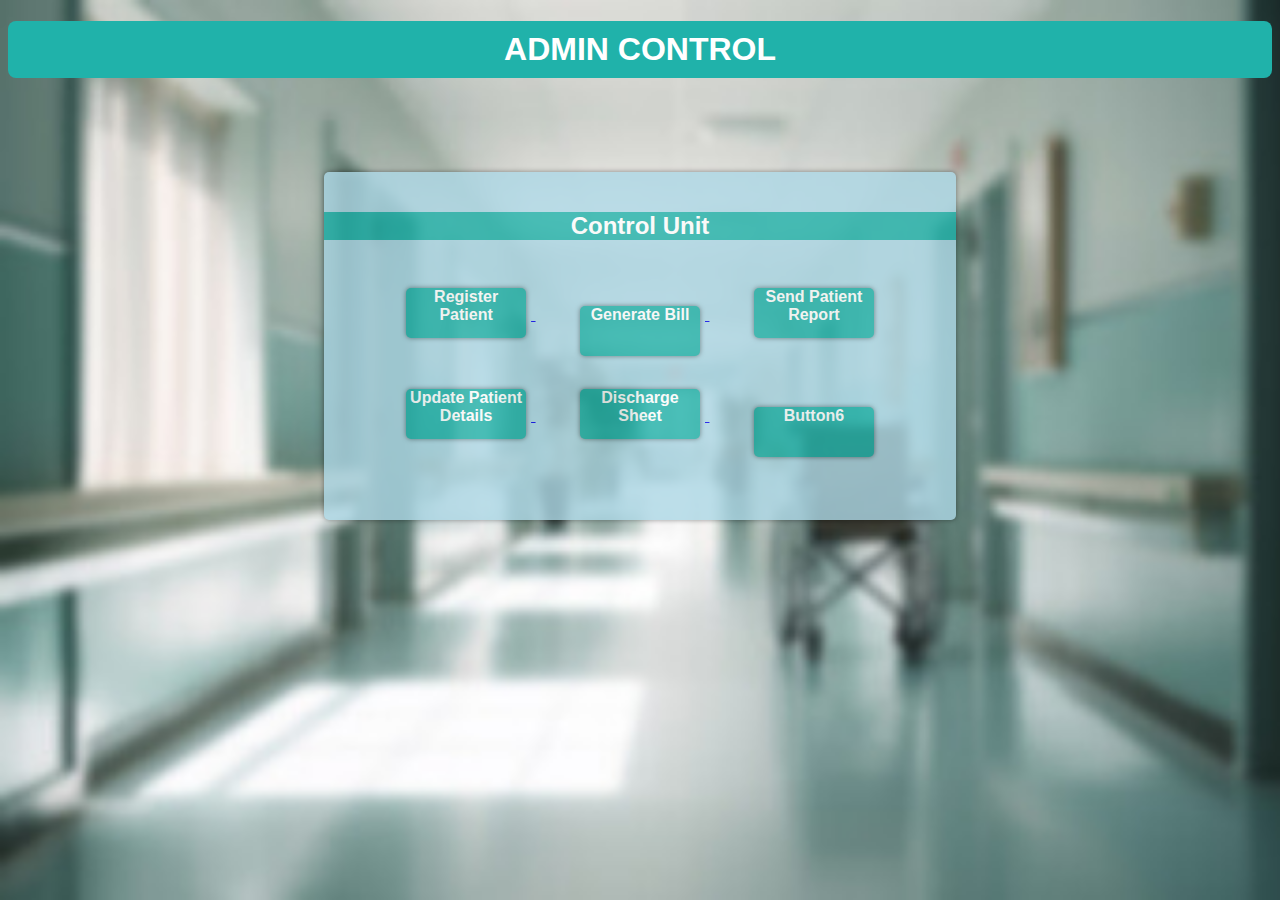
<file: Admin_Control.html>
<!DOCTYPE html>
<html lang="en">
<head>
    <meta charset="UTF-8">
    <meta name="viewport" content="width=device-width, initial-scale=1.0">
    <title>Admin Control</title>
    <style>
        body {
            font-family: 'Segoe UI', Tahoma, Geneva, Verdana, sans-serif;
            background-image: url(Admin.jpg);
            background-repeat: no-repeat;
            background-size: cover;
            background-attachment: fixed;
        }

        .main-container {
            text-align: center;
            background-color: lightblue;
            margin-left: 25%;
            margin-right: 25%;
            padding-top: 20px;
            padding-bottom: 40px;
            border-radius: 5px;
            box-shadow: 0px 0px 5px rgba(0, 0, 0, 0.5);
            opacity: 80%;
        }

        .button {
            display: inline-block;
            width: 120px;
            height: 50px;
            margin: 5px;
            background-color: lightseagreen;
            color: #fff;
            font-weight: bold;
            border-radius: 5px;
            box-shadow: 0px 0px 5px rgba(0, 0, 0, 0.5);
        }
        .buttona {
            display: inline-block;
            width: 25px;
            height: 50px;
            margin: 5px;
            background-color: lightblue;
            color: #fff;
            font-weight: bold;
            border-radius: 5px;
        }

        .h1 {
            background-color: lightseagreen;
            color: #fff;
            text-align: center;
            padding: 10px;
            border-radius: 8px;
        }
        .h2 {
            color: #fff;
            text-align: center;
            background-color: lightseagreen;
        }
        .img {
            background-position: center;     
            background-repeat: no-repeat;
        }
    </style>
</head>
<body>
    <h1 class="h1">ADMIN CONTROL</h1>
    <br><br><br><br>
    <div class="main-container">
        <h2 class="h2">Control Unit</h2>
        <div>
            <a href="Register_Patient.html"> <div class="button">Register Patient</div> </a>
            <div class="buttona"></div>
            <a href="Billhtml.php"> <div class="button">Generate Bill</div> </a>
            <div class="buttona"></div>
            <a href="Send_patient_report.html"> <div class="button">Send Patient Report</div> </a>
        </div>
        <div>
            <a href="updatePatientssn.php"> <div class="button">Update Patient Details</div> </a>
            <div class="buttona"></div>
            <a href="Discharge Sheet.html"> <div class="button">Discharge Sheet</div> </a>
            <div class="buttona"></div>
            <a href="#"> <div class="button">Button6</div> </a>
        </div><br>
    </div>
</body>
</html>
</file>
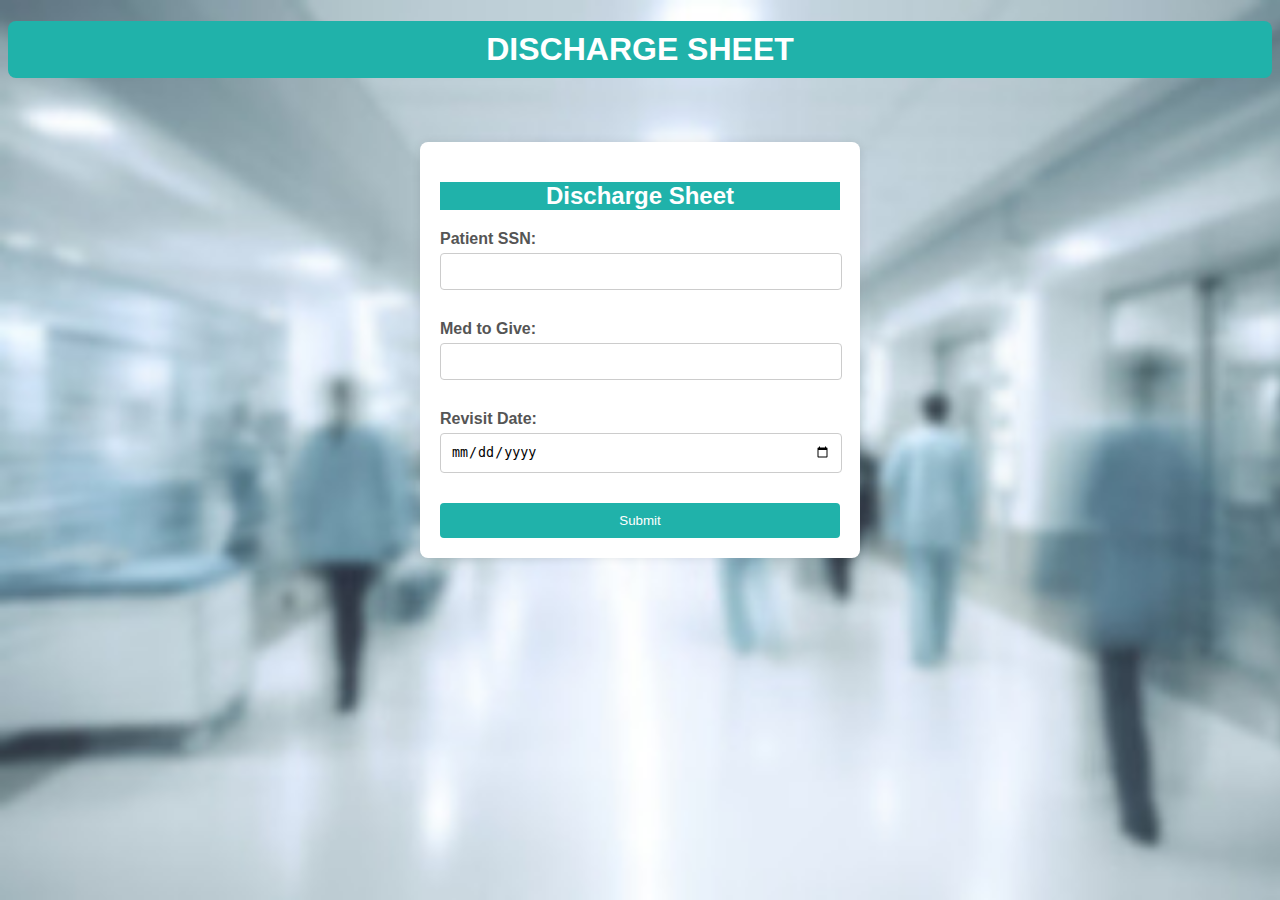
<file: Discharge Sheet.html>
<!DOCTYPE html>
<html lang="en">
<head>
    <meta charset="UTF-8">
    <meta name="viewport" content="width=device-width, initial-scale=1.0">
    <title>Discharge Sheet</title>
    <style>
        body {
            background-image: url(DischargeSheet.jpg);
            background-repeat: no-repeat;
            background-size: cover;
            background-attachment: fixed;
            font-family: 'Segoe UI', Tahoma, Geneva, Verdana, sans-serif;
            background-color: #f2f2f2;
            margin: 0;
            padding: 0;
        }

        .container {
            border-radius: 8px;
            max-width: 400px;
            margin: 5% auto;
            padding: 20px;
            background-color: #fff;
            box-shadow: 0 0 10px rgba(0, 0, 0, 0.1);
        }

        .form-group {
            padding-right: 20px;
            margin-bottom: 20px;
            
        }

        label {
            display: block;
            font-weight: bold;
            margin-bottom: 5px;
            color: #555;
        }

        input[type="text"],
        input[type="date"] {
            width: 100%;
            padding: 10px;
            margin-bottom: 10px;
            border: 1px solid #ccc;
            border-radius: 4px;
        }

        input[type="submit"] {
            background-color: lightseagreen;
            color: #fff;
            padding: 10px 20px;
            border: none;
            border-radius: 4px;
            cursor: pointer;
            width: 100%;
        }

        input[type="submit"]:hover {
            background-color: #0056b3;
        }

        h2 {
            text-align: center;
            color: #fff;
            background-color: lightseagreen;
        }
        h1{
            background-color: lightseagreen;
            color: #fff;
            text-align: center;
            padding: 10px;
            margin-left: 8px;
            margin-right: 8px;
            border-radius: 8px;
        }
    </style>
</head>
<body>
    <h1 class="h1">DISCHARGE SHEET</h1>

    <div class="container">
        <h2>Discharge Sheet</h2>

        <form action="Discharge Sheet.php" method="post">
            <div class="form-group">
                <label for="Patient_SSN">Patient SSN:</label>
                <input type="text" id="Patient_SSN" name="Patient_SSN" required>
            </div>

            <div class="form-group">
                <label for="MedToGive">Med to Give:</label>
                <input type="text" id="MedToGive" name="MedToGive" required>
            </div>

            <div class="form-group">
                <label for="RevisitDate">Revisit Date:</label>
                <input type="date" id="RevisitDate" name="RevisitDate" required>
            </div>

            <input type="submit" value="Submit">

        </form>
    </div>
</body>
</html>
</file>
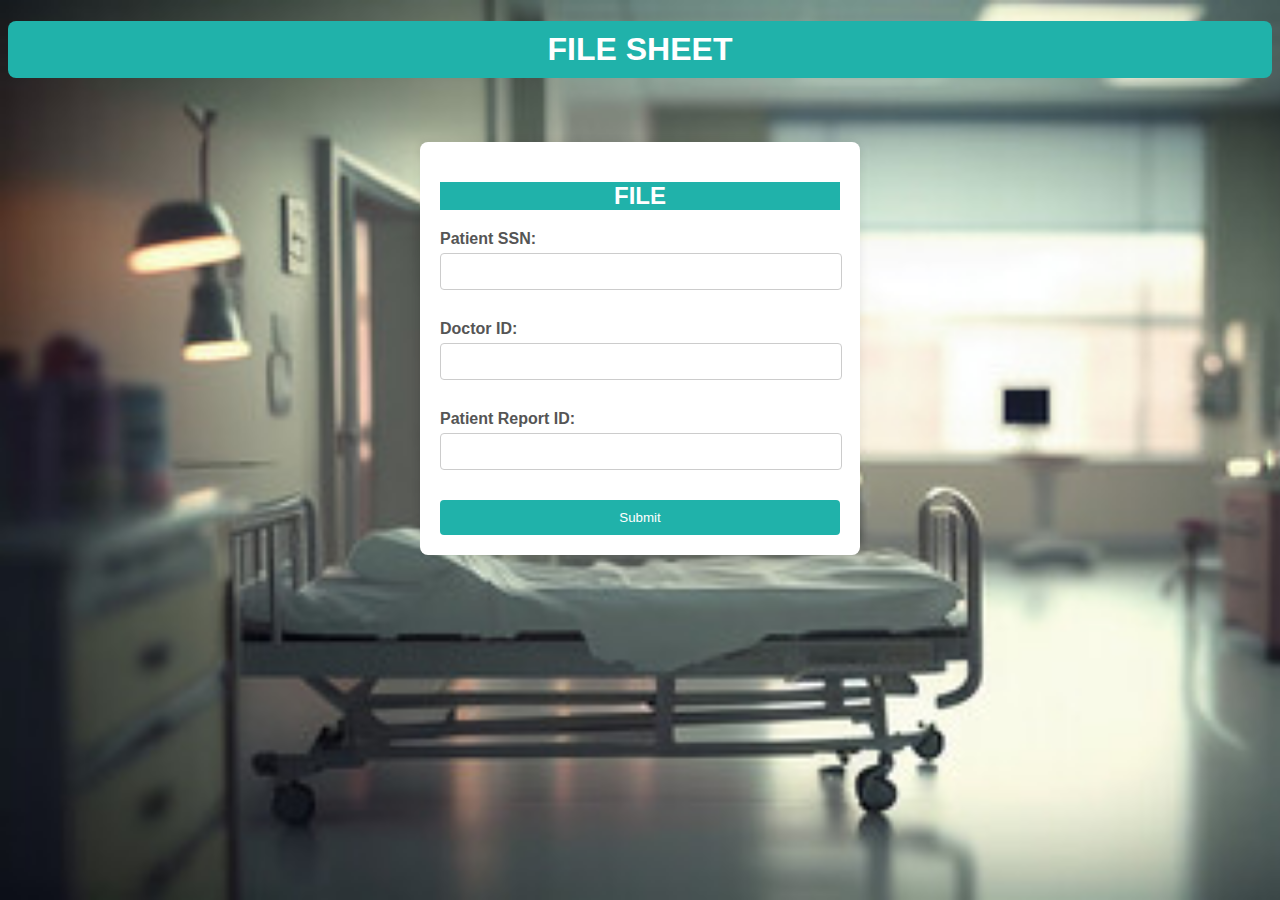
<file: File.html>
<!DOCTYPE html>
<html lang="en">
<head>
    <meta charset="UTF-8">
    <meta name="viewport" content="width=device-width, initial-scale=1.0">
    <title>FILE</title>
    <style>
        body {
            background-repeat: no-repeat;
            background-size: cover;
            background-attachment: fixed;
            background-image: url(File.jpg);
            font-family: 'Segoe UI', Tahoma, Geneva, Verdana, sans-serif;
            background-color: #f2f2f2;
            margin: 0;
            padding: 0;
        }

        .container {
            border-radius: 8px;
            max-width: 400px;
            margin: 5% auto;
            padding: 20px;
            background-color: #fff;
            box-shadow: 0 0 10px rgba(0, 0, 0, 0.1);
        }

        .form-group {
            margin-bottom: 20px;
            padding-right: 20px;
        }

        label {
            color: #555;
            display: block;
            font-weight: bold;
            margin-bottom: 5px;
        }

        input[type="text"] {
            width: 100%;
            padding: 10px;
            margin-bottom: 10px;
            border: 1px solid #ccc;
            border-radius: 4px;
        }

        input[type="submit"] {
            background-color: lightseagreen;
            color: #fff;
            padding: 10px 20px;
            border: none;
            border-radius: 4px;
            cursor: pointer;
            width: 100%;
        }

        input[type="submit"]:hover {
            background-color: #0056b3;
        }

        h2 {
            text-align: center;
            color: #fff;
            background-color: lightseagreen;
        }

        h1{
            background-color: lightseagreen;
            color: #fff;
            text-align: center;
            padding: 10px;
            margin-left: 8px;
            margin-right: 8px;
            border-radius: 8px;
        }
    </style>
</head>
<body>
    <h1 class="h1">FILE SHEET</h1>
    <div class="container">
        <h2>FILE</h2>
        <form action="File.php" method="post">
            <div class="form-group">
                <label for="Patient_SSN">Patient SSN:</label>
                <input type="text" id="Patient_SSN" name="Patient_SSN" required>
            </div>

            <div class="form-group">
                <label for="Doctor_ID">Doctor ID:</label>
                <input type="text" id="Doctor_ID" name="Doctor_ID" required>
            </div>

            <div class="form-group">
                <label for="Patient_Report_ID">Patient Report ID:</label>
                <input type="text" id="Patient_Report_ID" name="Patient_Report_ID" required>
            </div>

            <input type="submit" value="Submit">
        </form>
    </div>
</body>
</html>
</file>
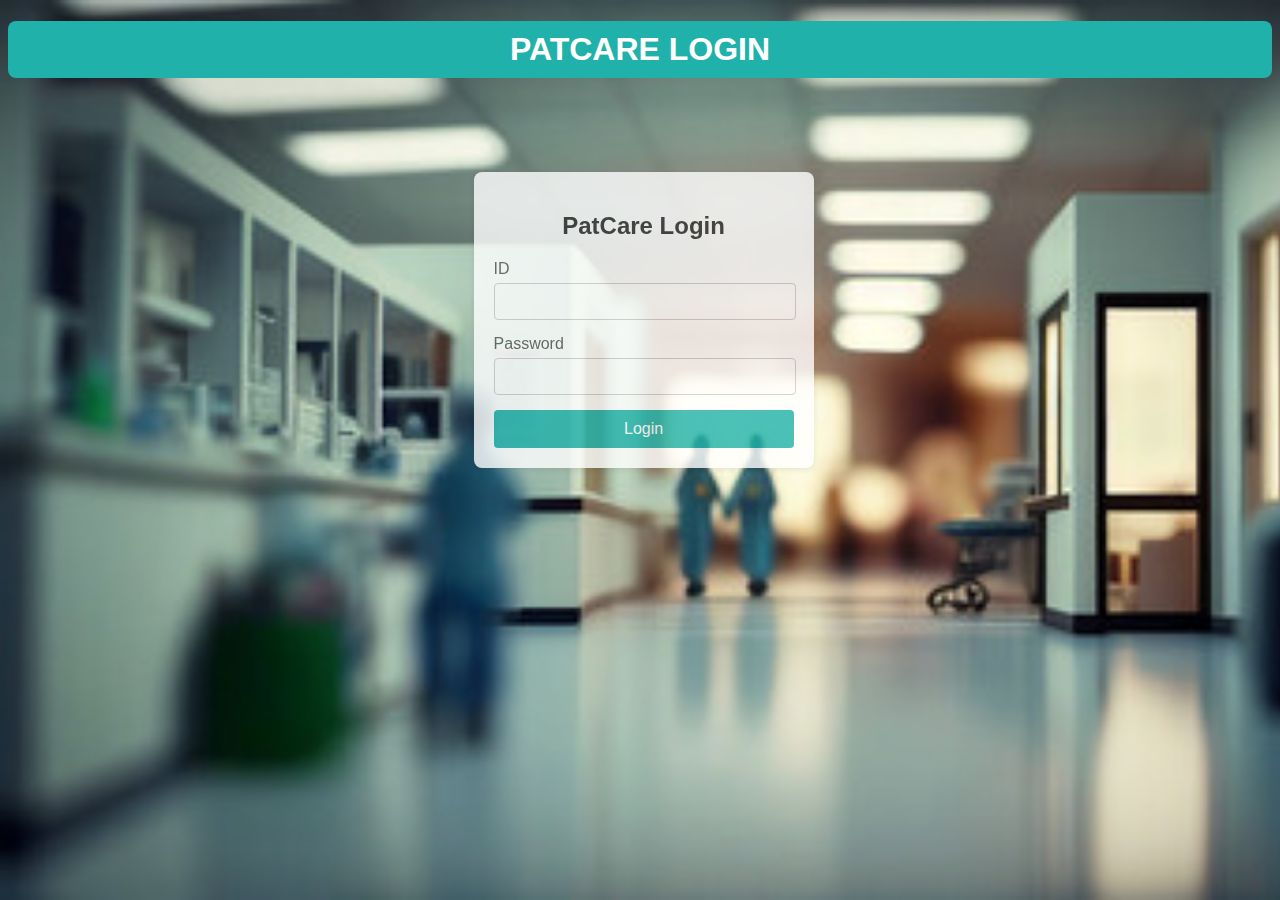
<file: pat_care_login.html>
<!DOCTYPE html>
<html lang="en">
<head>
<meta charset="UTF-8">
<meta name="viewport" content="width=device-width, initial-scale=1.0">
<title>PatCare Login</title>
<style>
  body {
    background-image: url(Patcare.jpg);
    background-repeat: no-repeat;
    background-size: cover;
    background-attachment: fixed;
    margin: 0;
    padding: 0;
    background-color: #f0f0f0;
    font-family: 'Segoe UI', Tahoma, Geneva, Verdana, sans-serif;
  }

  .login-container {
    background-color: #fff;
    border-radius: 8px;
    padding: 20px;
    box-shadow: 0px 2px 6px rgba(0, 0, 0, 0.1);
    width: 300px;
    opacity: 80%;
    margin-left: 37%;
  }

  h2 {
    text-align: center;
    margin-bottom: 20px;
    color: #333;
  }

  .input-group {
    margin-bottom: 15px;
    padding-right: 20px;
    border-radius: 3px;
  }

  .input-group label {
    display: block;
    margin-bottom: 5px;
    color: #555;
  }

  .input-group input {
    width: 100%;
    padding: 10px;
    border: 1px solid #ccc;
    border-radius: 4px;
  }

  .login-btn {
    width: 100%;
    background-color: lightseagreen;
    color: #fff;
    padding: 10px;
    border: none;
    border-radius: 4px;
    cursor: pointer;
    font-size: 16px;
    transition: background-color 0.3s;
  }

  .login-btn:hover {
    background-color: #0056b3;
  }
  h1 {
    background-color: lightseagreen;
    color: #fff;
    text-align: center;
    padding: 10px;
    margin-left: 8px;
    margin-right: 8px;
    border-radius: 8px;
  }
</style>
</head>
<body>
  <h1 class="h1">PATCARE LOGIN</h1>
  <br><br><br><br>
  <div class="login-container">
    <h2>PatCare Login</h2>
    <form id="login-form" action="pat_care_login.php" method="Post" >
      <div class="input-group">
        <label for="username">ID</label>
        <input type="number" id="id" name="Patcare_id" min="1" max="10" required >
      </div>
      <div class="input-group">
        <label for="password">Password</label>
        <input type="password" id="password" name="password" required>
      </div>
      <button class="login-btn" type="submit">Login</button>
    </form>
  </div>
</body>
</html>
</file>
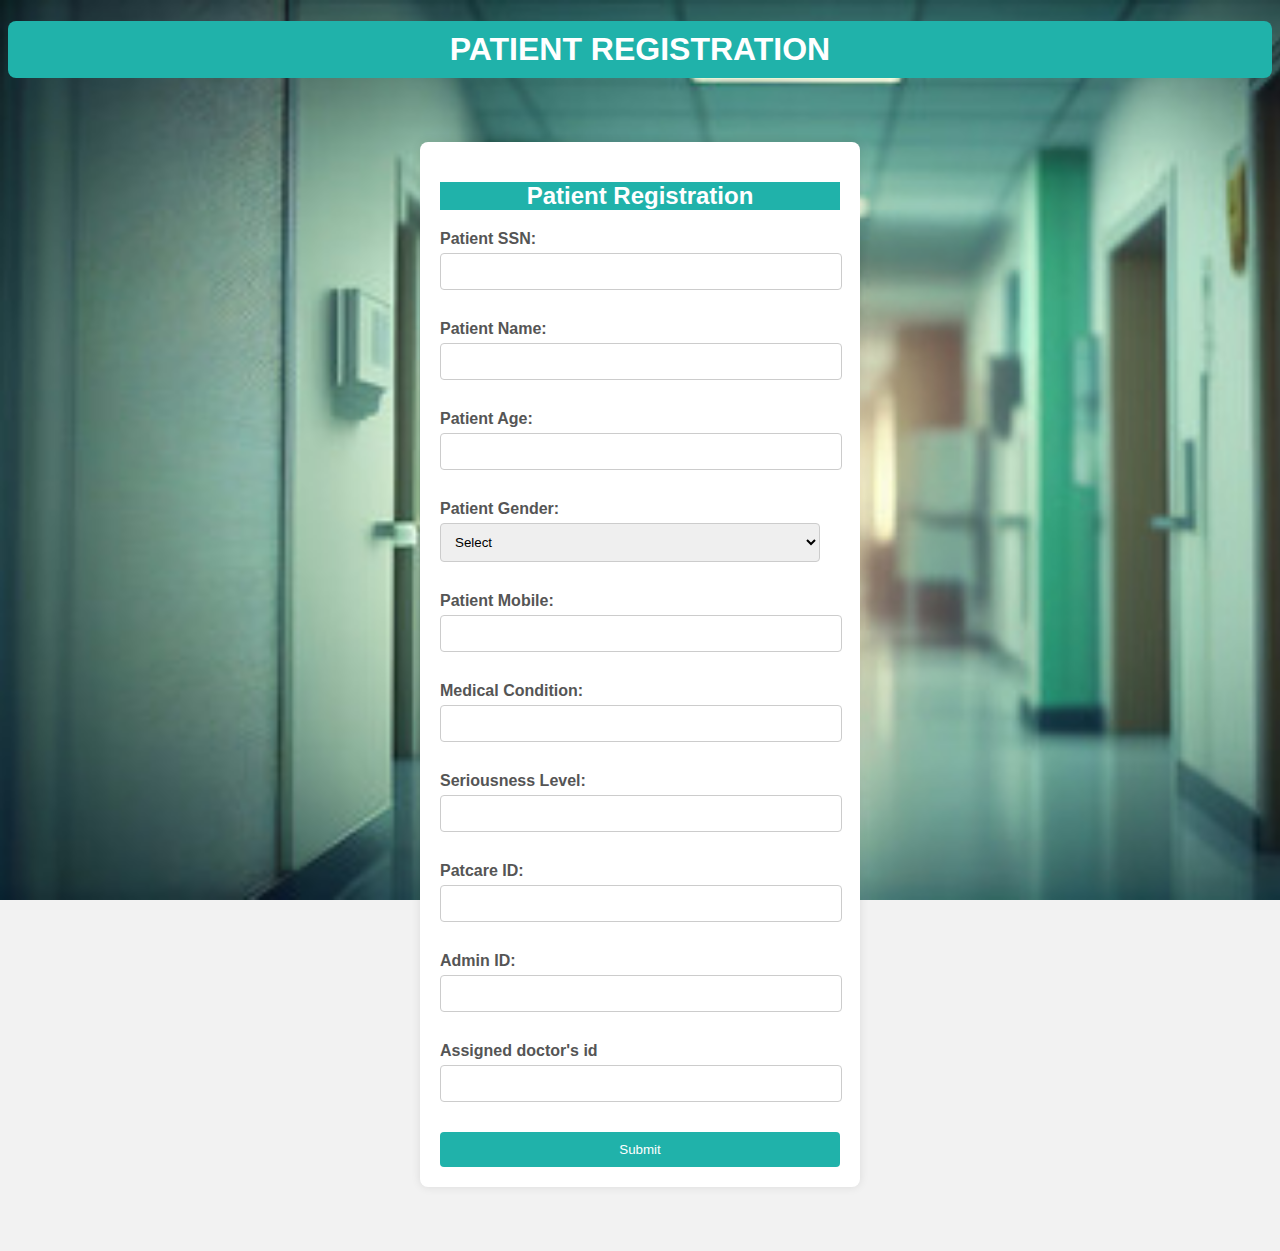
<file: Register_Patient.html>
<!DOCTYPE html>
<html lang="en">
<head>
    <meta charset="UTF-8">
    <meta name="viewport" content="width=device-width, initial-scale=1.0">
    <title>Patient Registration</title>
    <style>
        body {
            background-repeat: no-repeat;
            background-size: cover;
            background-attachment: fixed;
            background-image: url(PatientRegistration.jpg);
            font-family: 'Segoe UI', Tahoma, Geneva, Verdana, sans-serif;
            background-color: #f2f2f2;
            margin: 0;
            padding: 0;
        }

        .container {
            border-radius: 8px;
            max-width: 400px;
            margin: 5% auto;
            padding: 20px;
            background-color: #fff;
            box-shadow: 0 0 10px rgba(0, 0, 0, 0.1);
        }

        .form-group {
            padding-right: 20px;
            margin-bottom: 20px;
        }

        label {
            color: #555;
            display: block;
            font-weight: bold;
            margin-bottom: 5px;
        }

        input[type="text"],
        input[type="number"] {
            width: 100%;
            padding: 10px;
            margin-bottom: 10px;
            border: 1px solid #ccc;
            border-radius: 4px;
        }

        select {
            width: 100%;
            padding: 10px;
            margin-bottom: 10px;
            border: 1px solid #ccc;
            border-radius: 4px;
        }

        input[type="submit"] {
            background-color: lightseagreen;
            color: #fff;
            padding: 10px 20px;
            border: none;
            border-radius: 4px;
            cursor: pointer;
            width: 100%;
        }

        input[type="submit"]:hover {
            background-color: #0056b3;
        }

        h1 {
            background-color: lightseagreen;
            color: #fff;
            text-align: center;
            padding: 10px;
            margin-left: 8px;
            margin-right: 8px;
            border-radius: 8px;
        }
        h2 {
            text-align: center;
            color: #fff;
            background-color: lightseagreen;
        }
    </style>
</head>
<body>
    <h1 class="h1">PATIENT REGISTRATION</h1>
    <div class="container">
        <h2>Patient Registration</h2>
        <form action="Register_Patient.php" method="post">
            

            <div class="form-group">
                <label for="Patient_SSN">Patient SSN:</label>
                <input type="number" id="Patient_SSN" name="Patient_SSN" min="1" max="999999999" required>
            </div>

            <div class="form-group">
                <label for="PatientName">Patient Name:</label>
                <input type="text" id="PatientName" name="PatientName" required>
            </div>

            <div class="form-group">
                <label for="PatientAge">Patient Age:</label>
                <input type="number" id="PatientAge" name="PatientAge" required>
            </div>

            <div class="form-group">
                <label for="PatientGender">Patient Gender:</label>
                <select id="PatientGender" name="PatientGender" required>
                    <option value="">Select</option>
                    <option value="Male">Male</option>
                    <option value="Female">Female</option>
                    <option value="Other">Other</option>
                </select>
            </div>

            <div class="form-group">
                <label for="PatientMobile">Patient Mobile:</label>
                <input type="text" id="PatientMobile" name="PatientMobile" required>
            </div>

          

            <div class="form-group">
                <label for="MedicalCondition">Medical Condition:</label>
                <input type="text" id="MedicalCondition" name="MedicalCondition" required>
            </div>

            <div class="form-group">
                <label for="SeriousnessLevel">Seriousness Level:</label>
                <input type="text" id="SeriousnessLevel" name="SeriousnessLevel" required>
            </div>

            <div class="form-group">
                <label for="Patcare_ID">Patcare ID:</label>
                <input type="text" id="Patcare_ID" name="Patcare_ID" min="1" max="10" required>
            </div>
            <div class="form-group">
                <label for="Admin_ID">Admin ID:</label>
                <input type="number" id="Admin_ID" name="Admin_ID" min="1" max="1" required>
            </div>

            <div class="form-group">
                <label for="assigned_doc_id">Assigned doctor's id</label>
                <input type="number" id="assigned_doc_id" name="assigned_doc_id" min="1" max="10" required>
                
            </div>

            <input type="submit" value="Submit">
        </form>
    </div>
</body>
</html>
</file>
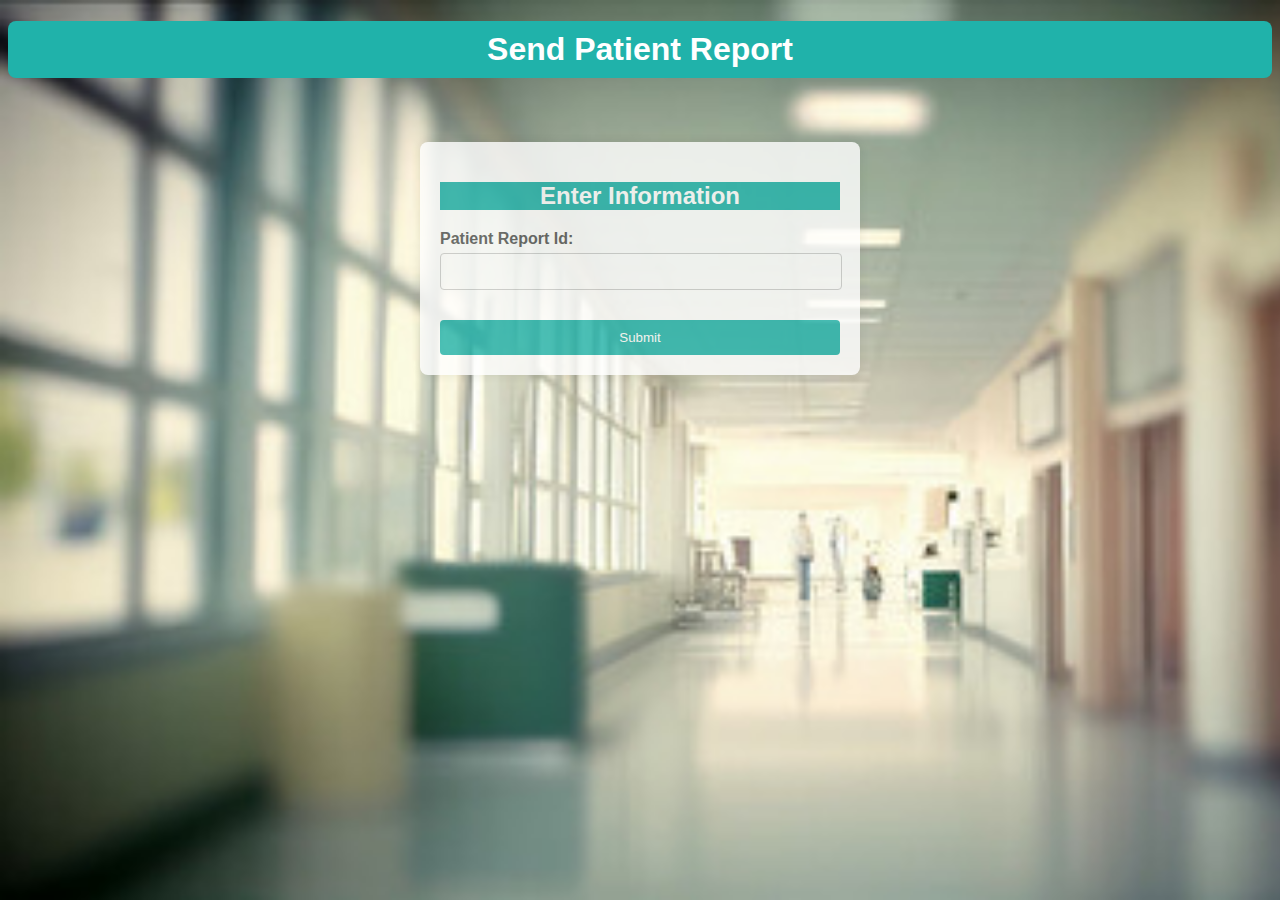
<file: Send_patient_report.html>
<!DOCTYPE html>
<html lang="en">
<head>
    <meta charset="UTF-8">
    <meta name="viewport" content="width=device-width, initial-scale=1.0">
    <title>Send Patient Report</title>
    <style>
        body {
            background-image: url(Bill2.jpg);
            background-repeat: no-repeat;
            background-size: cover;
            background-attachment: fixed;
            font-family: 'Segoe UI', Tahoma, Geneva, Verdana, sans-serif;
            background-color: #f2f2f2;
            margin: 0;
            padding: 0;
        }

        .container {
            border-radius: 8px;
            max-width: 400px;
            margin: 0 auto;
            margin-top: 5%;
            margin-bottom: 5%;
            padding: 20px;
            background-color: #fff;
            box-shadow: 0 0 10px rgba(0, 0, 0, 0.1);
            opacity: 80%;
        }

        .form-group {
            margin-bottom: 20px;
            padding-right: 20px;
            border-radius: 3px;
        }

        label {
            color: #555;
            display: block;
            font-weight: bold;
            margin-bottom: 5px;
        }

        input[type="number"] {
            width: 100%;
            padding: 10px;
            margin-bottom: 10px;
            border: 1px solid #ccc;
            border-radius: 4px;
        }

        input[type="submit"] {
            background-color: lightseagreen;
            color: #fff;
            padding: 10px 20px;
            border: none;
            border-radius: 4px;
            cursor: pointer;
            width: 100%;
        }

        input[type="submit"]:hover {
            background-color: #0056b3;
        }
        h1{
            background-color: lightseagreen;
            color: #fff;
            text-align: center;
            padding: 10px;
            margin-left: 8px;
            margin-right: 8px;
            border-radius: 8px;
        }
        h2{
            text-align: center;
            color: #fff;
            background-color: lightseagreen;
        }
    </style>
</head>
<body>
    <h1 class="h1">Send Patient Report</h1>
    <div class="container">
        <h2>Enter Information</h2>
        <form action="patcare_controlpanel.php" method="post">
            <div class="form-group">
                <label for="Patientreportid">Patient Report Id:</label>
                <input type="number" id="Patientreportid" name="Patientreportid" required>
            </div>


            <!-- <div class="form-group">
                <label for="Pat_Care_id">Pat-Care Id:</label>
                <input type="number" id="pat_care_id" name="pat_care_id" min="1" max="10" required>
            </div> -->


            
            <input type="submit" value="Submit">
        </form>
    </div>
</body>
</html>
</file>
